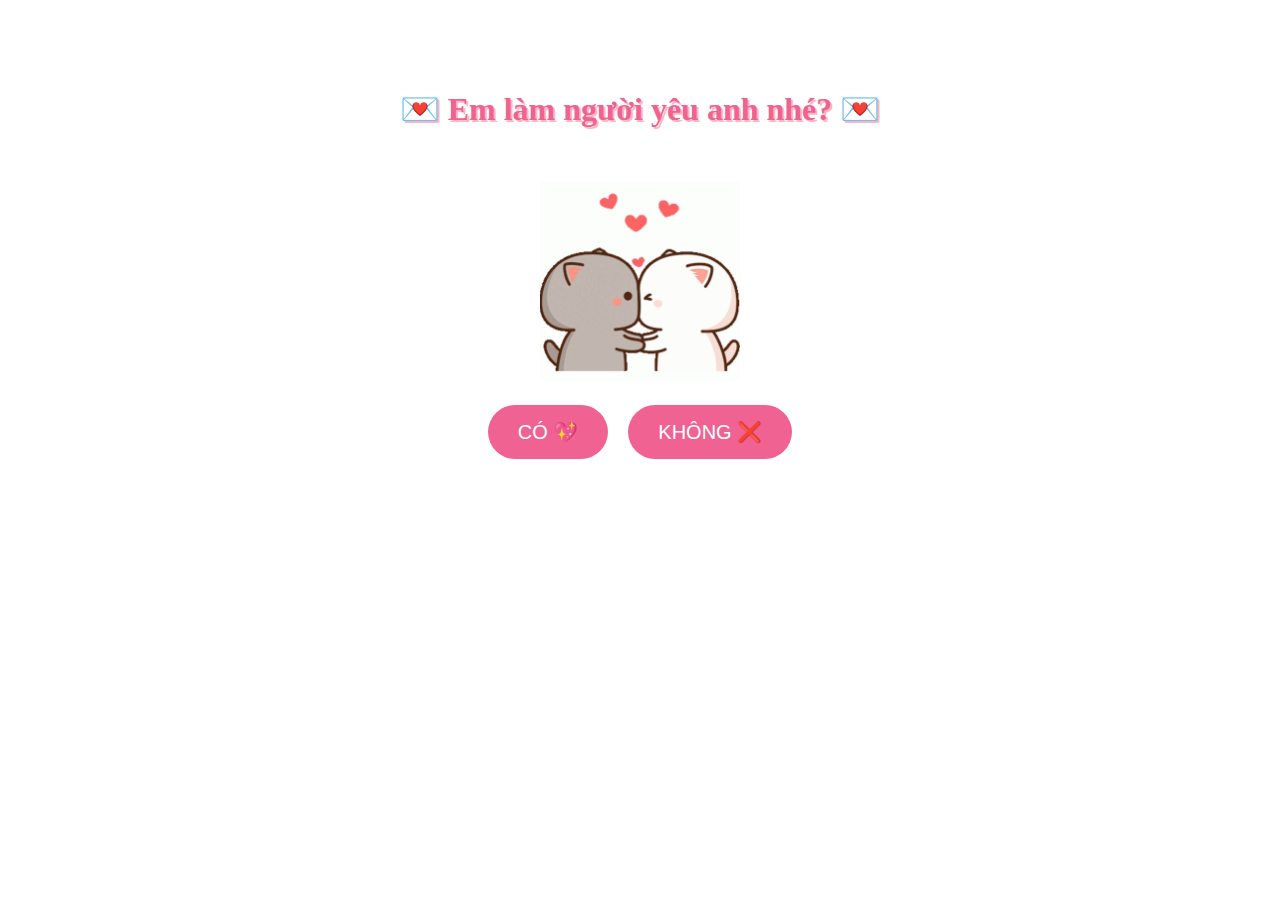
<file: index.html>
<!DOCTYPE html>
<html lang="vi">
<head>
  <meta charset="UTF-8" />
  <meta name="viewport" content="width=device-width, initial-scale=1.0" />
  <title>💖 Một lời tỏ tình 💖</title>
  <link rel="stylesheet" href="style.css" />
</head>
<body>
  <div class="container">
    <h1 id="love-text">💌 Em làm người yêu anh nhé? 💌</h1>

    <img id="love-gif" src="cute1.gif" alt="Cute" />

    <p id="troll-text" class="hidden"></p>

    <div class="buttons">
      <button id="yes">CÓ 💖</button>
      <button id="no">KHÔNG ❌</button>
    </div>
  </div>

  <audio id="bg-music" src="music.mp3" autoplay loop></audio>
  <audio id="no-sound"></audio>

  <script src="script.js"></script>
</body>
</html>
</file>
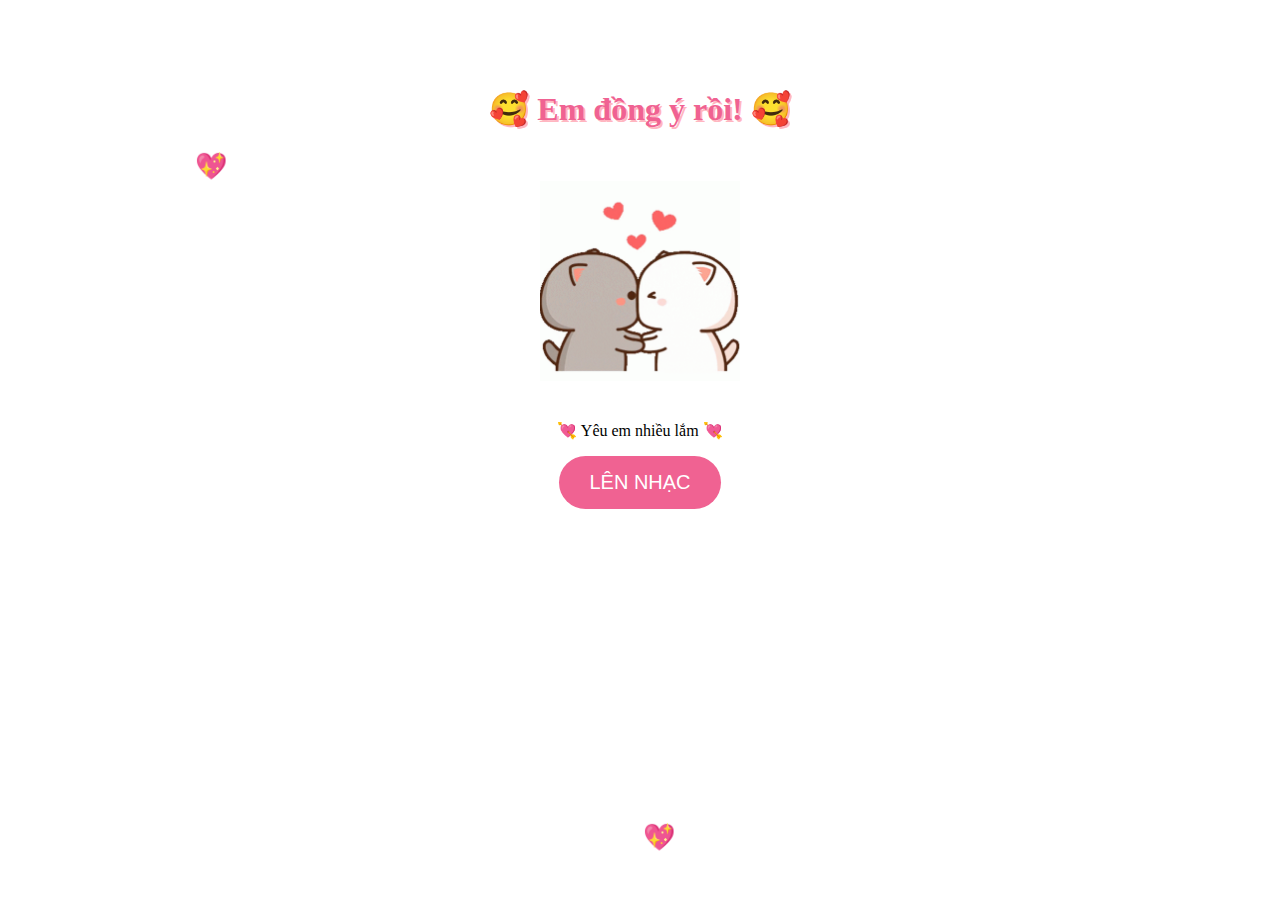
<file: yes.html>
<!DOCTYPE html>
<html lang="vi">
<head>
  <meta charset="UTF-8" />
  <meta name="viewport" content="width=device-width, initial-scale=1.0" />
  <title>💖 Yêu rồi nhé! 💖</title>
  <!-- Nếu muốn font đẹp -->
  <link href="https://fonts.googleapis.com/css2?family=Pacifico&display=swap" rel="stylesheet">
  <link rel="stylesheet" href="style.css" />
</head>
<body>
  <div class="container">
    <h1>🥰 Em đồng ý rồi! 🥰</h1>
    <img src="cute1.gif" alt="Cute" />
    <p>💘 Yêu em nhiều lắm 💘</p>

    <!-- Nút bật nhạc -->
    <button id="play-music">LÊN NHẠC</button>

    <!-- Vùng hiện chữ gõ từng chữ -->
    <p id="type-text"></p>

    <!-- Nút mở Zalo (ẩn trước) -->
    <a id="zalo-link" href="https://zalo.me/0333222528" target="_blank" class="hidden">
      <button>Gửi Tín Hiệu Yêu Thương 💌</button>
    </a>
  </div>

  <!-- Nhạc yêu thương -->
  <audio id="yes-music" src="music.mp3" loop></audio>

  <script>
    const btn = document.getElementById('play-music');
    const audio = document.getElementById('yes-music');
    const typeText = document.getElementById('type-text');
    const zaloLink = document.getElementById('zalo-link');

    btn.addEventListener('click', () => {
      audio.play();
      btn.style.display = 'none';
      typeWriter(`Em à, anh không biết phải bắt đầu thế nào cho bớt sến, nhưng mà anh không giấu được nữa rồi. Anh thích em – thích nhiều đến mức chỉ cần nghe giọng em thôi cũng đủ làm anh cười cả ngày. Anh không hứa sẽ cho em mọi thứ em muốn, Anh không hứa sẽ làm em cười mỗi ngày. Nhưng anh hứa sẽ cho em mọi thứ anh có. Làm bạn gái anh nhé? Cho anh được ở cạnh em, để mỗi sáng thức dậy điều đầu tiên anh thấy là em.

Khi nào em sẵn sàng hãy gửi tín hiệu cho anh biết nhé ❤️`, typeText, 100, () => {
        zaloLink.classList.remove('hidden');
      });
    });

    function typeWriter(text, element, speed, callback) {
      let i = 0;
      const timer = setInterval(() => {
        if (i < text.length) {
          element.textContent += text.charAt(i);
          i++;
        } else {
          clearInterval(timer);
          if (callback) callback();
        }
      }, speed);
    }
    function typeWriter(text, element, speed, callback) {
      let i = 0;
      const timer = setInterval(() => {
        if (i < text.length) {
          element.textContent += text.charAt(i);
          i++;
        } else {
          clearInterval(timer);
          if (callback) callback();
        }
      }, speed);
    }

  function createHeart() {
    const heart = document.createElement('div');
    heart.className = 'heart';
    heart.textContent = '💖';
    heart.style.left = Math.random() * 100 + 'vw';
    heart.style.top = Math.random() * 100 + 'vh';
    document.body.appendChild(heart);

    setTimeout(() => {
      heart.remove();
    }, 3000);
  }

  // Tạo trái tim bay mỗi 300ms
  setInterval(createHeart, 300);
  </script>
</body>
</html>
</file>
<file: style.css>
body {
  background: white;
  font-family: 'Comic Sans MS', cursive;
  text-align: center;
  padding-top: 50px;
}

h1 {
  color: #f06292;
  text-shadow: 2px 2px #ffb6c1;
  min-height: 60px;
  display: flex;
  align-items: center;
  justify-content: center;
}

img {
  width: 200px;
  height: 200px;
  object-fit: cover;
  margin: 20px;
}

#troll-text {
  font-size: 26px; /* Tăng kích thước chữ */
  color: #f06292;  /* Màu hồng nổi bật */
  text-shadow: 1px 1px #ffb6c1; /* Đổ bóng dễ thương */
  font-weight: bold; /* Đậm hơn */
  margin-bottom: 20px;
}


.hidden {
  display: none;
}

.buttons {
  display: flex;
  justify-content: center;
  gap: 20px;
}

button {
  background: #f06292;
  color: #fff;
  border: none;
  padding: 15px 30px;
  font-size: 20px;
  border-radius: 50px;
  cursor: pointer;
  transition: 0.3s;
}

button:hover {
  background: #ec407a;
}
#type-text {
  font-size: 18px;
  color: #77DD77;
  text-shadow: 1px 1px #ACE1AF;
  font-weight: bold;
  margin-top: 20px;

  white-space: pre-line;   /* Bảo toàn xuống dòng trong template */
  word-wrap: break-word;   /* Ngắt từ dài */
  max-width: 90%;          /* Không tràn màn hình nhỏ */
  margin-left: auto;
  margin-right: auto;
  display: block;
  text-align: center;        /* căn giữa */
  line-height: 1.5;        /* Cho dễ đọc */
}

.hidden {
  display: none;
}

#zalo-link button {
  background: #25A1DD; /* Xanh Zalo */
  color: white;
  border: none;
  padding: 12px 24px;
  font-size: 18px;
  border-radius: 50px;
  cursor: pointer;
  transition: 0.3s;
}

#zalo-link button:hover {
  background: #1282B5;
}
.heart {
  position: fixed;
  font-size: 26px;
  pointer-events: none;
  z-index: 9999;
  animation: floatUp 3s ease-out forwards;
}

@keyframes floatUp {
  0% {
    transform: translateY(0) scale(1);
    opacity: 1;
  }
  100% {
    transform: translateY(-200px) scale(1.5);
    opacity: 0;
  }
}
</file>
